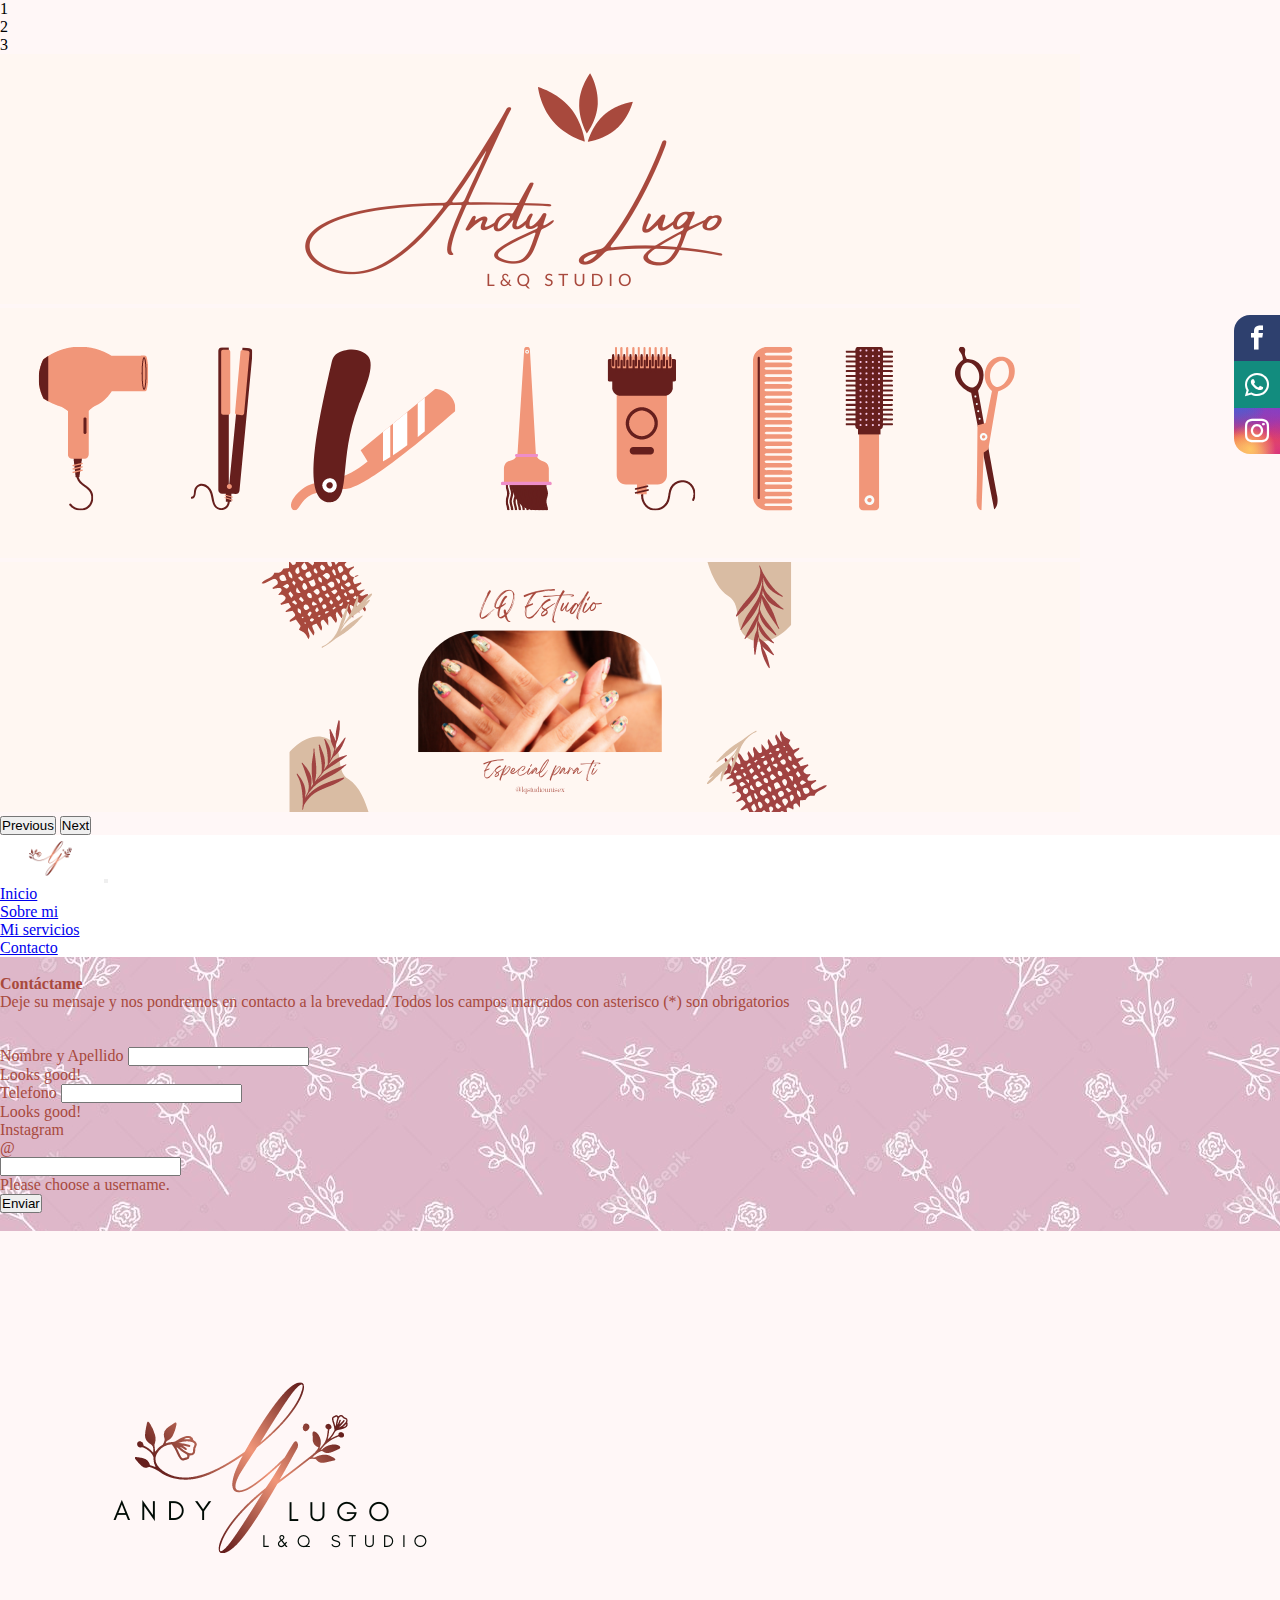
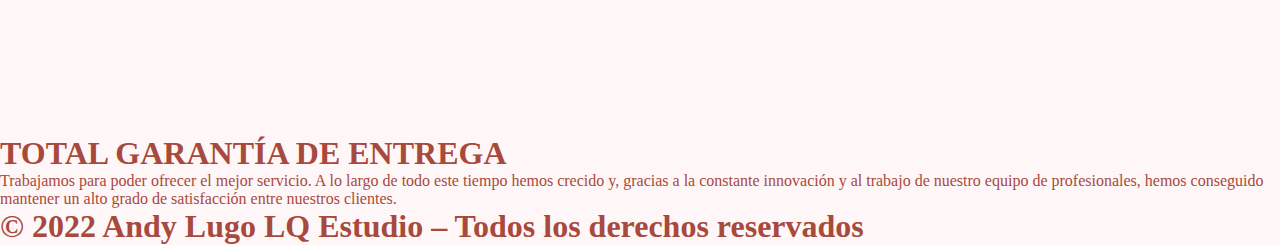
<file: html/contacto.html>
<!DOCTYPE html>
<html lang="en">
<head>
    <meta charset="UTF-8">
    <meta http-equiv="X-UA-Compatible" content="IE=edge">
    <meta name="viewport" content="width=device-width, initial-scale=1.0">
    <link href="https://cdn.jsdelivr.net/npm/bootstrap@5.1.3/dist/css/bootstrap.min.css" rel="stylesheet" integrity="sha384-1BmE4kWBq78iYhFldvKuhfTAU6auU8tT94WrHftjDbrCEXSU1oBoqyl2QvZ6jIW3" crossorigin="anonymous">
    <link rel="stylesheet" href="../estilo.css">
    <link rel="stylesheet" href="../font.css">
    <link rel="stylesheet" href="../main.css">
    <title>Document</title>
</head>
<body>
   <div>
    <!-- Social bar de mi pagina Web -->   
    <div class="social-bar">
      <a href="https://www.facebook.com/skateboarding.flores" class="icon icon-facebook" target="_blank"></a>
      <a href="https://api.whatsapp.com/message/7SD5QCI5YHERB1" class="icon icon-whatsapp" target="_blank"></a>
      <a href="https://www.instagram.com/lqstudiounisex/" class="icon icon-instagram1" target="_blank"></a>
    </div>
    <!-- Social bar de mi pagina Web --> 

    <!-- Cabezera de mi pagina Web -->
        <div>
          <Header class="container-fluid color1">
            <div class="container">
                <div class="item1">1</div>
                <div class="item2">2</div>
                <div class="item3">3</div>
            </div>
            
            <div id="carouselExampleControls" class="carousel slide container" data-bs-ride="carousel">
                <div class="carousel-inner">
                  <div class="carousel-item active">
                    <img src="../img/2.png" class="d-block w-100" alt="banner 1">
                  </div>
                  <div class="carousel-item">
                    <img src="../img/1.png" class="d-block w-100" alt="banner 2">
                  </div>
                  <div class="carousel-item">
                    <img src="../img/3.png" class="d-block w-100" alt="banner3">
                  </div>
                </div>
                <button class="carousel-control-prev" type="button" data-bs-target="#carouselExampleControls" data-bs-slide="prev">
                  <span class="carousel-control-prev-icon" aria-hidden="true"></span>
                  <span class="visually-hidden">Previous</span>
                </button>
                <button class="carousel-control-next" type="button" data-bs-target="#carouselExampleControls" data-bs-slide="next">
                  <span class="carousel-control-next-icon" aria-hidden="true"></span>
                  <span class="visually-hidden">Next</span>
                </button>
              </div>
        </Header>
        </div>
    <!-- Cabezera de mi pagina Web -->
         
    <!-- Menu de mi pagina Web --> 
        <div>
            <nav class="navbar navbar-expand-lg navbar-light bg-white scrolling-navbar fixed-top fixed-top">
                <div class="container-fluid">
                  <a class="navbar-brand" href="../index.html"> <img src="../img/Logo Andy.png" width="100px" alt="Logo Menu"></a>
                  <button class="navbar-toggler" type="button" data-bs-toggle="collapse" data-bs-target="#navbarSupportedContent" aria-controls="navbarSupportedContent" aria-expanded="false" aria-label="Toggle navigation">
                    <span class="navbar-toggler-icon"></span>
                  </button>
                  <div class="collapse navbar-collapse" id="navbarSupportedContent">
                    <ul class="navbar-nav me-auto mb-2 mb-lg-0">
                      <li class="nav-item">
                        <a class="nav-link active" aria-current="page" href="../index.html">Inicio</a>
                      </li>
                      <li class="nav-item">
                        <a class="nav-link" href="nosotros.html">Sobre mi</a>
                      </li>
                      <li class="nav-item">
                        <a class="nav-link" href="servicios.html">Mi servicios</a>
                      </li>
                      <li class="nav-item">
                        <a class="nav-link" href="contacto.html">Contacto</a>
                      </li>
                    </ul>
                  </div>
                </div>
              </nav>
        </div>
    <!-- Menu de mi pagina Web -->   
    
    <!-- Contenido de mi pagina Web --> 
        <div class="container-fluid colorletras fondohola">
            <main>
                
                <br>  
                <div class="row fs-2">
                    <div class="col-sm-12">
                        <p class="text-center"><strong>Contáctame</strong>
                        </p>
                        <p class="text-center fs-5">

                            Deje su mensaje y nos pondremos en contacto a la brevedad.
                            
                            Todos los campos marcados con asterisco (*) son obrigatorios</p>
                    </div>
                    <br>
                </div> 
                <br>
             <div>
                <form>
                    <div class="form-row">
                      <div class="col-md-4 mb-3">
                        <label for="validationServer01">Nombre y Apellido</label>
                        <input type="text" class="form-control ">
                        <div class="valid-feedback">
                          Looks good!
                        </div>
                      </div>
                      <div class="col-md-4 mb-3">
                        <label for="validationServer02">Telefono</label>
                        <input type="text" class="form-control">
                        <div class="valid-feedback">
                          Looks good!
                        </div>
                      </div>
                      <div class="col-md-4 mb-3">
                        <label for="validationServerUsername">Instagram</label>
                        <div class="input-group">
                          <div class="input-group-prepend">
                            <span class="input-group-text" id="inputGroupPrepend3">@</span>
                          </div>
                          <input type="text" class="form-control">
                          <div class="invalid-feedback">
                            Please choose a username.
                          </div>
                        </div>
                      </div>
                    </div>
                  <button class="btn btn-primary" type="submit">Enviar</button>
                  </form>
             </div>   
             
               
                
            </main>
            <br>
        </div>
    <!-- Contenido de mi pagina Web -->
    
    <!-- Pie de mi pagina Web -->
        <div>
          <footer class="color1">
            <div class="container-fluid color1 text-white">
                <div class="row d-flex align-items-center">
                    <div class="col-sm 2">
                        <img src="../img/L&Q STUDI'O.png" class="img-fluid"  alt="">
                        
                    </div>
                    <div class="col-10 colorletras">
                        <h1 class="fs-5"><strong>TOTAL GARANTÍA DE ENTREGA</strong></h1>
                        <p>Trabajamos para poder ofrecer el mejor servicio. A lo largo de todo este tiempo hemos crecido y, gracias a la constante innovación y al trabajo de nuestro equipo de profesionales, hemos conseguido mantener un alto grado de satisfacción entre nuestros clientes.
                        </p>
                    </div>
                </div>    
                <div class="row  colorletras">
                    <div class="col-12">
                        <h1 class="text-center  text-opacity-25 fs-3">© 2022 Andy Lugo LQ Estudio – Todos los derechos reservados</h1>
                    </div>

                </div>   

            </div>

        </footer>
        </div>
    <!-- Pie de mi pagina Web -->    


   <script src="https://cdn.jsdelivr.net/npm/bootstrap@5.1.3/dist/js/bootstrap.bundle.min.js" integrity="sha384-ka7Sk0Gln4gmtz2MlQnikT1wXgYsOg+OMhuP+IlRH9sENBO0LRn5q+8nbTov4+1p" crossorigin="anonymous"></script>   
</body>
</html>
</file>
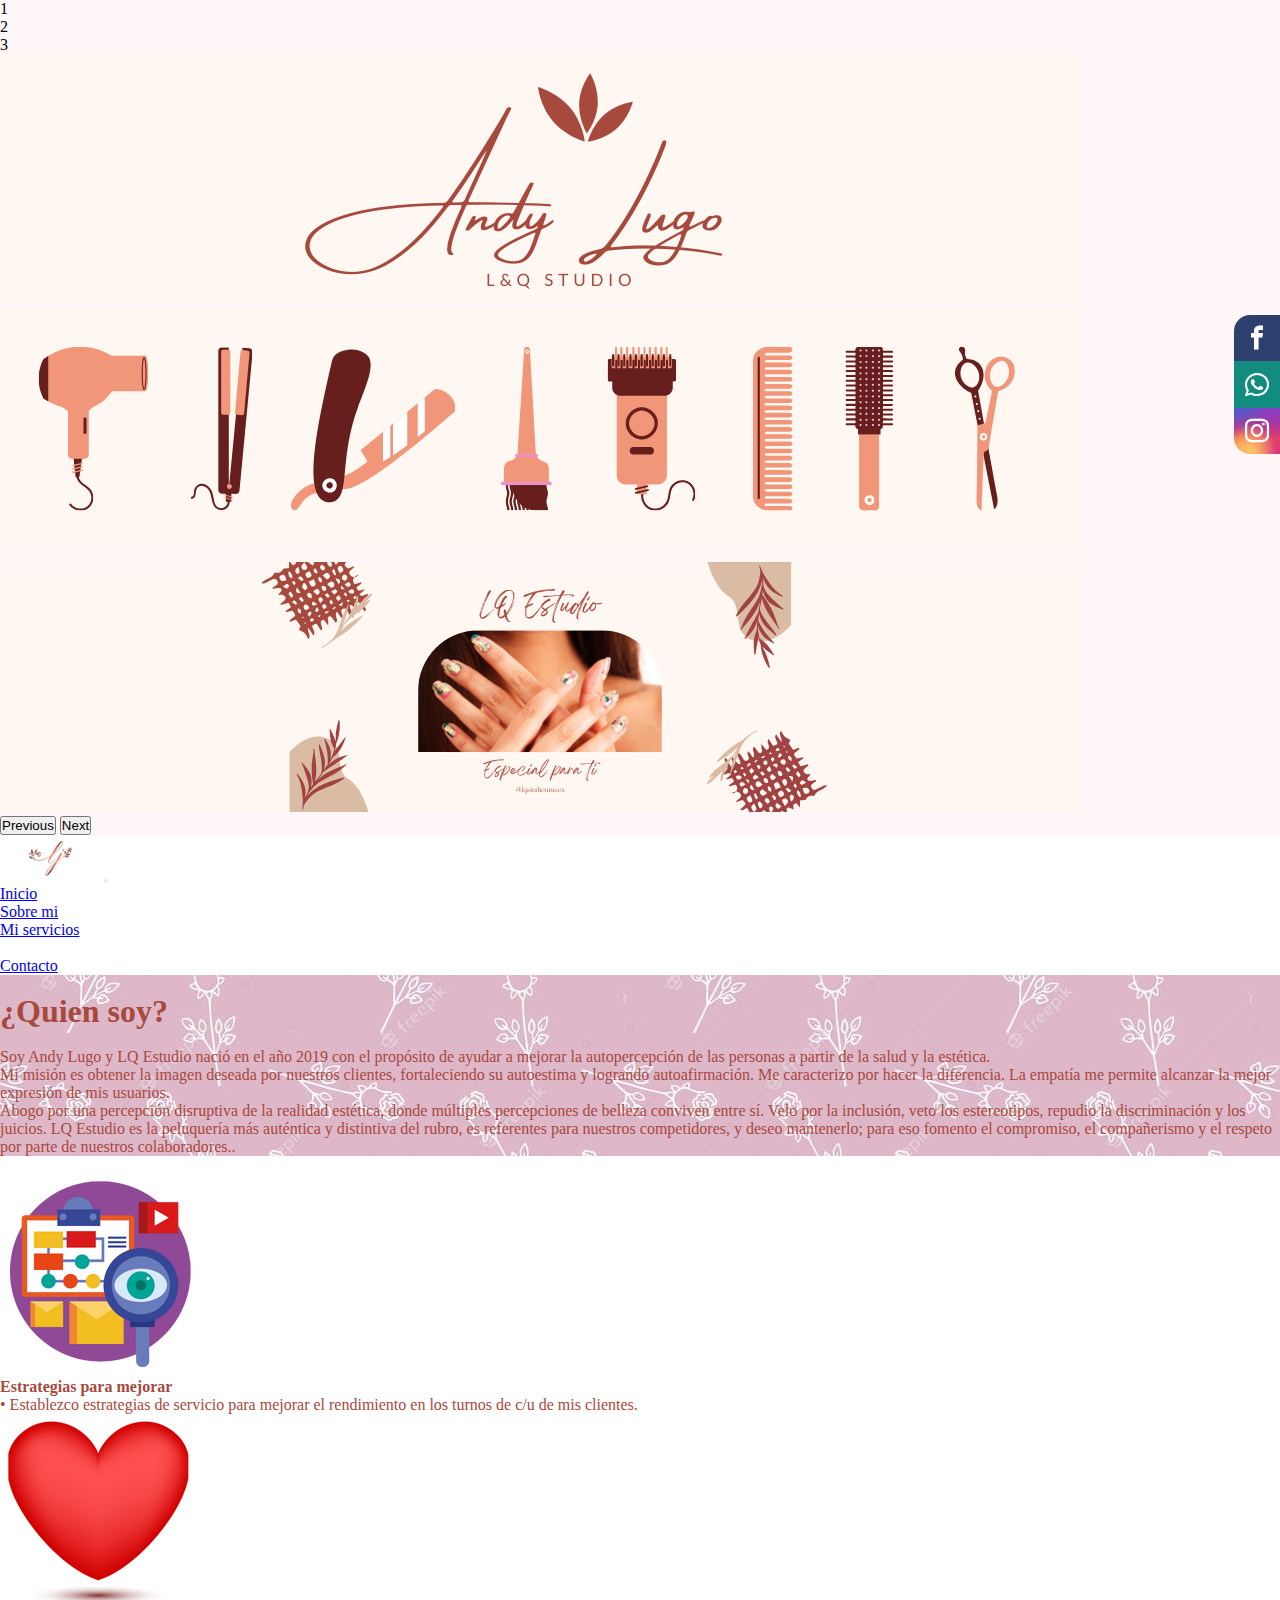
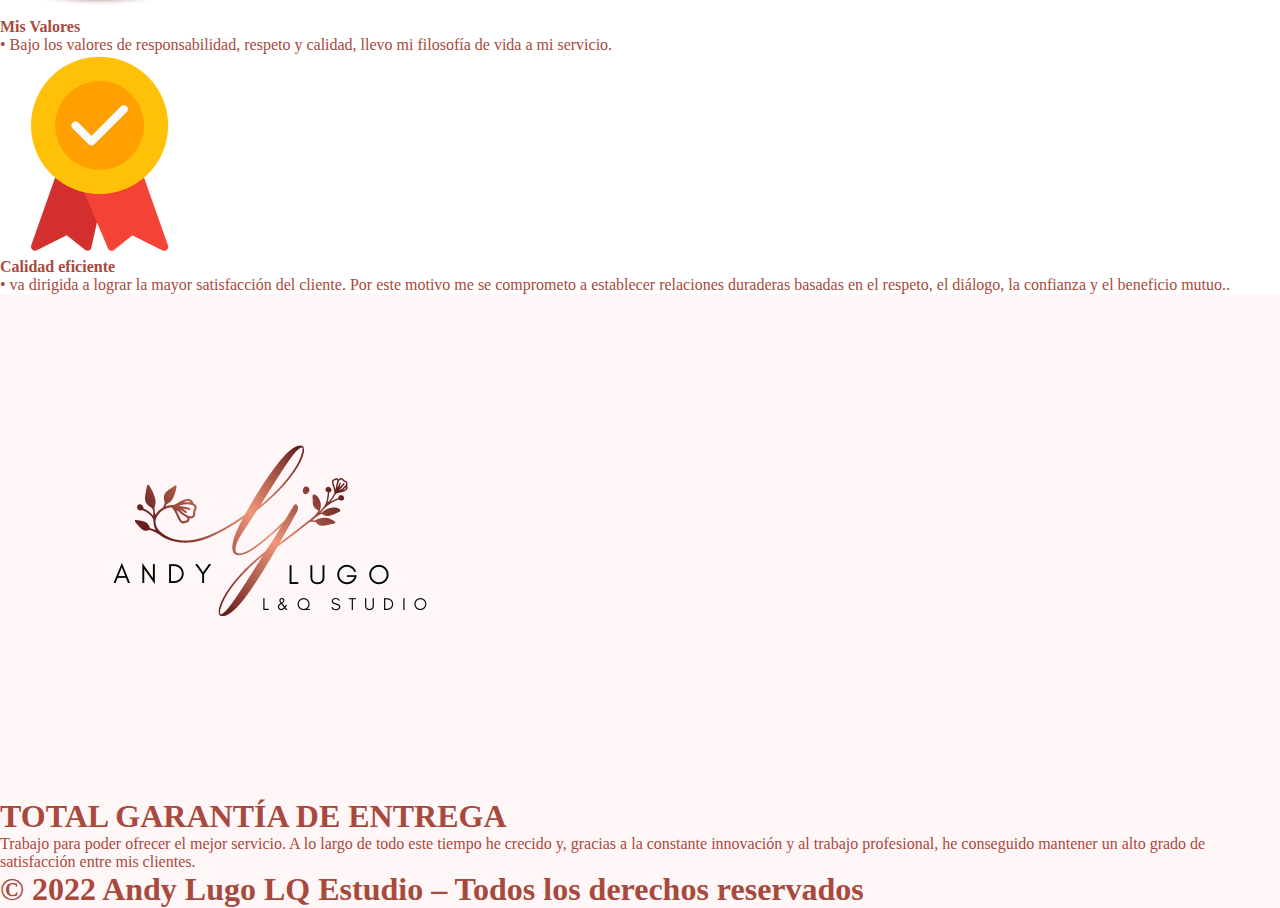
<file: html/nosotros.html>
<!DOCTYPE html>
<html lang="en">
<head>
    <meta charset="UTF-8">
    <meta http-equiv="X-UA-Compatible" content="IE=edge">
    <meta name="viewport" content="width=device-width, initial-scale=1.0">
    <link href="https://cdn.jsdelivr.net/npm/bootstrap@5.1.3/dist/css/bootstrap.min.css" rel="stylesheet" integrity="sha384-1BmE4kWBq78iYhFldvKuhfTAU6auU8tT94WrHftjDbrCEXSU1oBoqyl2QvZ6jIW3" crossorigin="anonymous">
    <link rel="stylesheet" href="../estilo.css">
    <link rel="stylesheet" href="../font.css">
    <link rel="stylesheet" href="../main.css">
    <title>Document</title>
</head>
<body>
   <div>
    <!-- Social bar de mi pagina Web -->   
    <div class="social-bar">
      <a href="https://www.facebook.com/skateboarding.flores" class="icon icon-facebook" target="_blank"></a>
      <a href="https://api.whatsapp.com/message/7SD5QCI5YHERB1" class="icon icon-whatsapp" target="_blank"></a>
      <a href="https://www.instagram.com/lqstudiounisex/" class="icon icon-instagram1" target="_blank"></a>
    </div>
    <!-- Social bar de mi pagina Web --> 

    <!-- Cabezera de mi pagina Web -->
        <div>
            <Header class="container-fluid color1">
                <div class="container">
                    <div class="item1">1</div>
                    <div class="item2">2</div>
                    <div class="item3">3</div>
                </div>
                
                <div id="carouselExampleControls" class="carousel slide container" data-bs-ride="carousel">
                    <div class="carousel-inner">
                      <div class="carousel-item active">
                        <img src="../img/2.png" class="d-block w-100" alt="banner 1">
                      </div>
                      <div class="carousel-item">
                        <img src="../img/1.png" class="d-block w-100" alt="banner 2">
                      </div>
                      <div class="carousel-item">
                        <img src="../img/3.png" class="d-block w-100" alt="banner3">
                      </div>
                    </div>
                    <button class="carousel-control-prev" type="button" data-bs-target="#carouselExampleControls" data-bs-slide="prev">
                      <span class="carousel-control-prev-icon" aria-hidden="true"></span>
                      <span class="visually-hidden">Previous</span>
                    </button>
                    <button class="carousel-control-next" type="button" data-bs-target="#carouselExampleControls" data-bs-slide="next">
                      <span class="carousel-control-next-icon" aria-hidden="true"></span>
                      <span class="visually-hidden">Next</span>
                    </button>
                  </div>
            </Header>
        </div>
    <!-- Cabezera de mi pagina Web -->
         
    <!-- Menu de mi pagina Web --> 
        <div>
            <nav class="navbar navbar-expand-lg navbar-light bg-white scrolling-navbar fixed-top fixed-top">
                <div class="container-fluid">
                  <a class="navbar-brand" href="../index.html"> <img src="../img/Logo Andy.png" width="100px" alt="Logo Menu"></a>
                  <button class="navbar-toggler" type="button" data-bs-toggle="collapse" data-bs-target="#navbarSupportedContent" aria-controls="navbarSupportedContent" aria-expanded="false" aria-label="Toggle navigation">
                    <span class="navbar-toggler-icon"></span>
                  </button>
                  <div class="collapse navbar-collapse" id="navbarSupportedContent">
                    <ul class="navbar-nav me-auto mb-2 mb-lg-0">
                      <li class="nav-item">
                        <a class="nav-link active" aria-current="page" href="../index.html">Inicio</a>
                      </li>
                      <li class="nav-item">
                        <a class="nav-link" href="nosotros.html">Sobre mi</a>
                      </li>
                      <li class="nav-item">
                        <a class="nav-link" href="servicios.html">Mi servicios</a>
                      </li>
                      <li class="nav-item">
                      <li class="nav-item">
                        <a class="nav-link" href="contacto.html">Contacto</a>
                      </li>
                    </ul>
                  </div>
                </div>
              </nav>
        </div>
    <!-- Menu de mi pagina Web -->   
    
    <!-- Contenido de mi pagina Web --> 
        <div class="container-fluid ">
            <main>
                <div class="row colorletras fondohola">
                    <div class="col-12">
                        <br>
                        <div class="container">
                            <h1 class="text-center"><strong>¿Quien soy?</strong></h1>
                            <br>
                            <div class="container text-center fs-2">
                                <p> Soy Andy Lugo y LQ Estudio nació en el año 2019 con el propósito de ayudar a mejorar 
                                la autopercepción de las personas a partir de la salud y la estética.

                                </p>
                                <p>​Mi misión es obtener la imagen deseada por nuestros clientes, 
                                  fortaleciendo su autoestima y logrando autoafirmación. Me caracterizo 
                                  por hacer la diferencia.
                                  La empatía me permite alcanzar la mejor expresión de mis usuarios.
                                </p>
                        
                                <p>Abogo por una percepción disruptiva de la realidad estética, 
                                   donde múltiples percepciones de belleza conviven entre sí. Velo 
                                   por la inclusión, veto los estereotipos, repudio la discriminación 
                                   y los juicios. LQ Estudio es la peluquería más auténtica y distintiva del rubro, 
                                   es referentes para nuestros competidores, y deseo mantenerlo; para 
                                   eso fomento el compromiso, el compañerismo y el respeto por parte de 
                                   nuestros colaboradores..</p>
                            </div>
                            
                        </div>
                       
                    </div>
                </div>
            
               
                
                <br>  
                <div class="row fw-lighter fs-2 text-center colorletras" >
                    <div class="col-sm 4">
                      <img src="../img/Sobre1.png" class="" alt=""> 
                        <p class="text-center"><strong>Estrategias para mejorar</strong>
                        </p>
                        <p class="text-center fs-5">• Establezco estrategias de servicio para mejorar el rendimiento en los turnos de c/u de mis clientes.</p>
                    </div>
                    <div class="col-sm 4">
                        <img src="../img/Sobre3.png" class="" alt=""> 
                        <p class="text-center"><strong>Mis Valores</strong>
                        </p>
                        <p class="text-center fs-5">• Bajo los valores de responsabilidad, respeto y calidad, llevo mi filosofía de vida a mi servicio.</p>    
                    </div>
                    <div class="col-sm 4">
                      <img src="../img/Sobre2.png" class="" alt="">
                        <p class="text-center"><strong>Calidad eficiente</strong>
                        </p>
                        <p class="text-center fs-5">• va dirigida a lograr la mayor satisfacción del cliente. Por este motivo me se comprometo a establecer 
                          relaciones duraderas basadas en el respeto, el diálogo, la confianza y el beneficio mutuo..</p>
                    </div>
                </div> 
             
               
                
            </main>
        </div>
    <!-- Contenido de mi pagina Web -->
    
    <!-- Pie de mi pagina Web -->
        <div>
          <footer class="color1">
            <div class="container-fluid color1 text-white">
                <div class="row d-flex align-items-center">
                    <div class="col-sm 2">
                        <img src="../img/L&Q STUDI'O.png" class="img-fluid"  alt="">
                        
                    </div>
                    <div class="col-10 colorletras">
                        <h1 class="fs-5"><strong>TOTAL GARANTÍA DE ENTREGA</strong></h1>
                        <p>Trabajo para poder ofrecer el mejor servicio. A lo largo de todo este tiempo he crecido y, gracias a la constante innovación y al trabajo profesional, he conseguido mantener un alto grado de satisfacción entre mis clientes.
                        </p>
                    </div>
                </div>    
                <div class="row  colorletras">
                    <div class="col-12">
                        <h1 class="text-center  text-opacity-25 fs-3">© 2022 Andy Lugo LQ Estudio – Todos los derechos reservados</h1>
                    </div>

                </div>   

            </div>

        </footer>
      </div>
    <!-- Pie de mi pagina Web -->    


   <script src="https://cdn.jsdelivr.net/npm/bootstrap@5.1.3/dist/js/bootstrap.bundle.min.js" integrity="sha384-ka7Sk0Gln4gmtz2MlQnikT1wXgYsOg+OMhuP+IlRH9sENBO0LRn5q+8nbTov4+1p" crossorigin="anonymous"></script>   
</body>
</html>
</file>
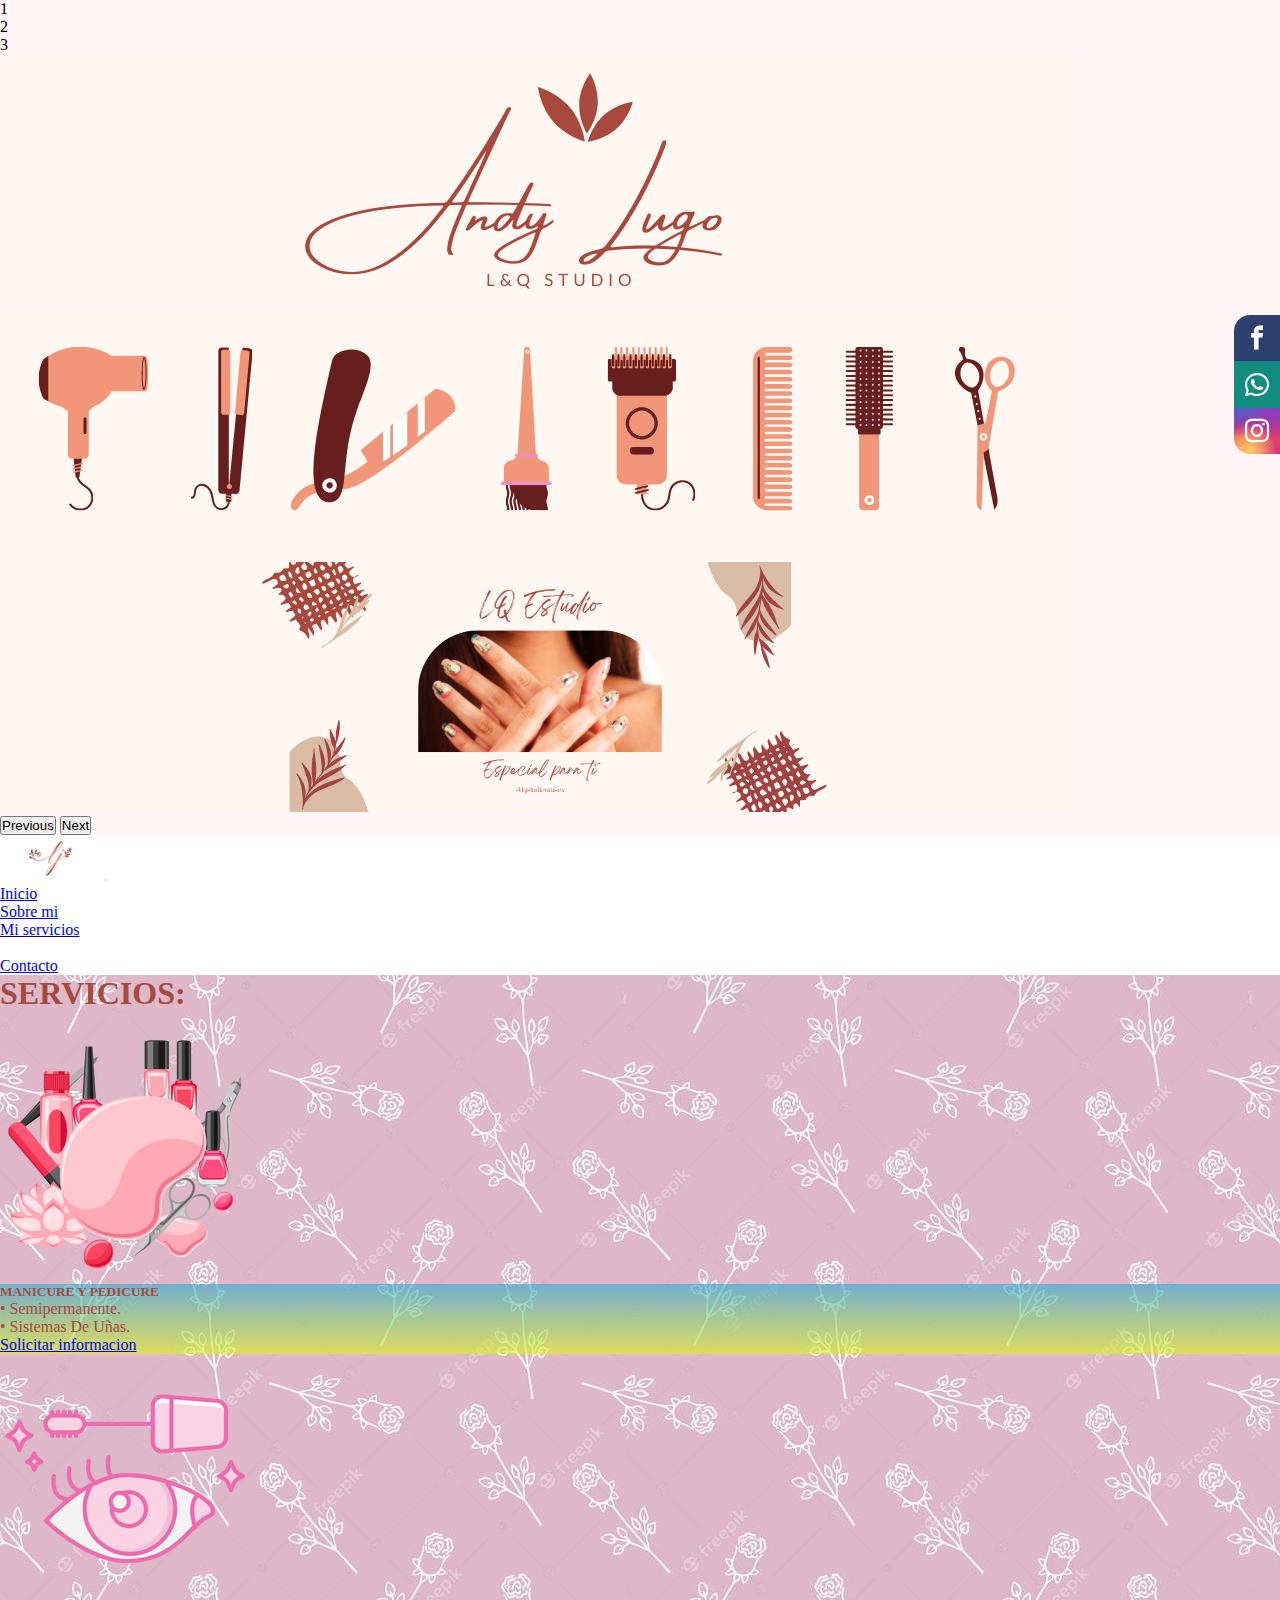
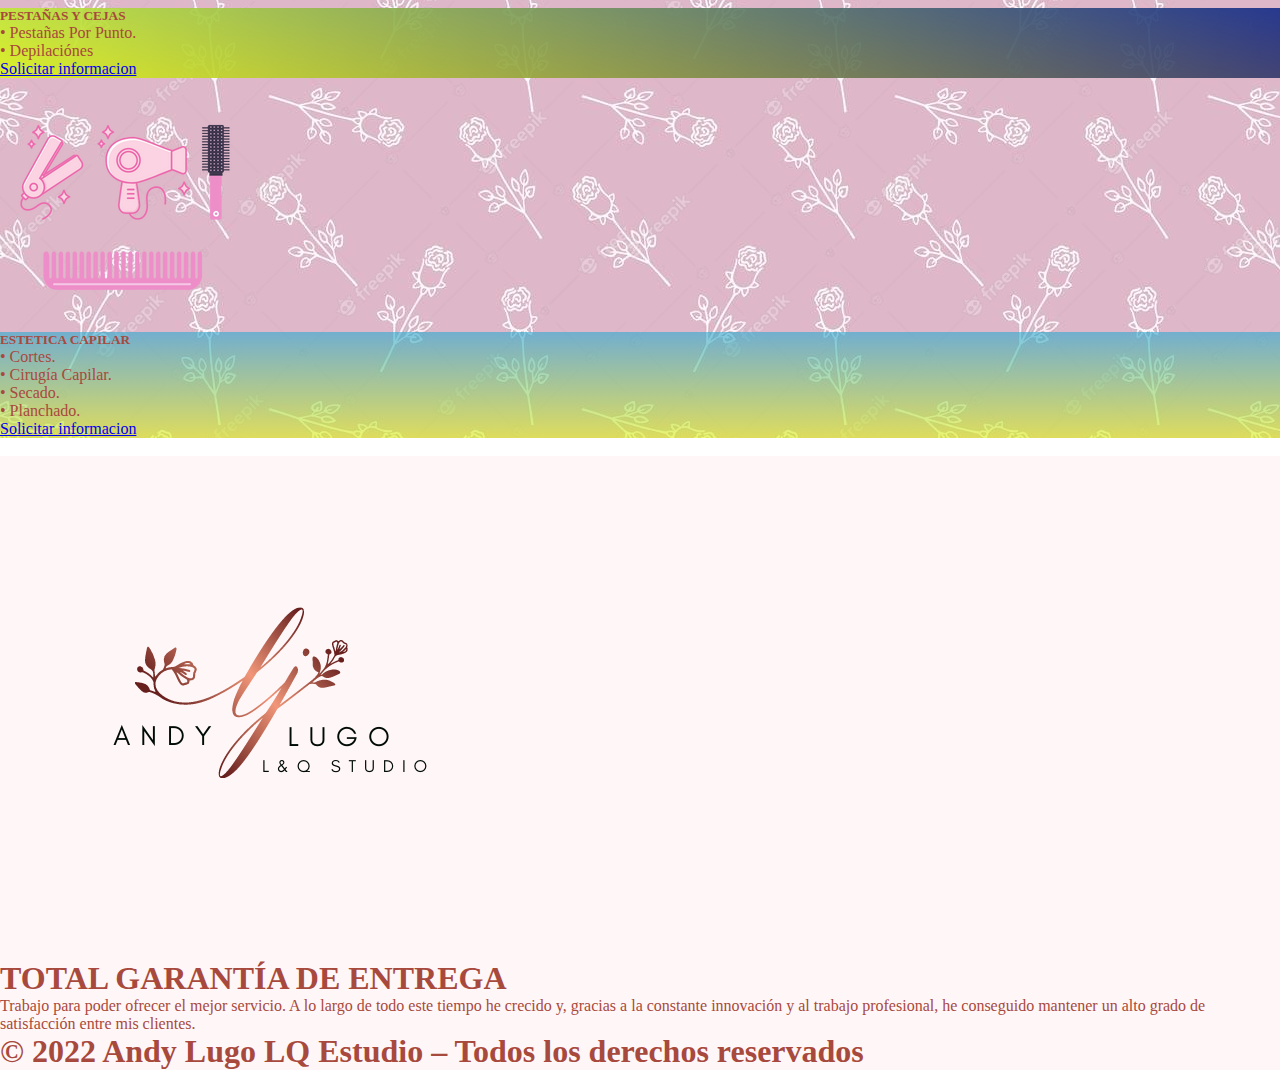
<file: html/servicios.html>
<!DOCTYPE html>
<html lang="en">
<head>
    <meta charset="UTF-8">
    <meta http-equiv="X-UA-Compatible" content="IE=edge">
    <meta name="viewport" content="width=device-width, initial-scale=1.0">
    <link href="https://cdn.jsdelivr.net/npm/bootstrap@5.1.3/dist/css/bootstrap.min.css" rel="stylesheet" integrity="sha384-1BmE4kWBq78iYhFldvKuhfTAU6auU8tT94WrHftjDbrCEXSU1oBoqyl2QvZ6jIW3" crossorigin="anonymous">
    <link rel="stylesheet" href="../estilo.css">
    <link rel="stylesheet" href="../font.css">
    <link rel="stylesheet" href="../main.css">
    <title>Document</title>
</head>
<body>
   <div>
    <!-- Social bar de mi pagina Web -->   
    <div class="social-bar">
      <a href="https://www.facebook.com/skateboarding.flores" class="icon icon-facebook" target="_blank"></a>
      <a href="https://api.whatsapp.com/message/7SD5QCI5YHERB1" class="icon icon-whatsapp" target="_blank"></a>
      <a href="https://www.instagram.com/lqstudiounisex/" class="icon icon-instagram1" target="_blank"></a>
    </div>
    <!-- Social bar de mi pagina Web --> 

    <!-- Cabezera de mi pagina Web -->
        <div>
            <Header class="container-fluid color1">
                <div class="container">
                    <div class="item1">1</div>
                    <div class="item2">2</div>
                    <div class="item3">3</div>
                </div>
                
                <div id="carouselExampleControls" class="carousel slide container" data-bs-ride="carousel">
                    <div class="carousel-inner">
                      <div class="carousel-item active">
                        <img src="../img/2.png" class="d-block w-100" alt="banner 1">
                      </div>
                      <div class="carousel-item">
                        <img src="../img/1.png" class="d-block w-100" alt="banner 2">
                      </div>
                      <div class="carousel-item">
                        <img src="../img/3.png" class="d-block w-100" alt="banner3">
                      </div>
                    </div>
                    <button class="carousel-control-prev" type="button" data-bs-target="#carouselExampleControls" data-bs-slide="prev">
                      <span class="carousel-control-prev-icon" aria-hidden="true"></span>
                      <span class="visually-hidden">Previous</span>
                    </button>
                    <button class="carousel-control-next" type="button" data-bs-target="#carouselExampleControls" data-bs-slide="next">
                      <span class="carousel-control-next-icon" aria-hidden="true"></span>
                      <span class="visually-hidden">Next</span>
                    </button>
                  </div>
            </Header>
        </div>
    <!-- Cabezera de mi pagina Web -->
         
    <!-- Menu de mi pagina Web --> 
        <div>
            <nav class="navbar navbar-expand-lg navbar-light bg-white scrolling-navbar fixed-top fixed-top">
                <div class="container-fluid">
                  <a class="navbar-brand" href="../index.html"> <img src="../img/Logo Andy.png" width="100px" alt="Logo Menu"></a>
                  <button class="navbar-toggler" type="button" data-bs-toggle="collapse" data-bs-target="#navbarSupportedContent" aria-controls="navbarSupportedContent" aria-expanded="false" aria-label="Toggle navigation">
                    <span class="navbar-toggler-icon"></span>
                  </button>
                  <div class="collapse navbar-collapse" id="navbarSupportedContent">
                    <ul class="navbar-nav me-auto mb-2 mb-lg-0">
                      <li class="nav-item">
                        <a class="nav-link active" aria-current="page" href="../index.html">Inicio</a>
                      </li>
                      <li class="nav-item">
                        <a class="nav-link" href="nosotros.html">Sobre mi</a>
                      </li>
                      <li class="nav-item">
                        <a class="nav-link" href="servicios.html">Mi servicios</a>
                      </li>
                      <li class="nav-item">
                      <li class="nav-item">
                        <a class="nav-link" href="contacto.html">Contacto</a>
                      </li>
                    </ul>
                  </div>
                </div>
              </nav>
        </div>
    <!-- Menu de mi pagina Web -->   
    
    <!-- Contenido de mi pagina Web --> 
        <div class="container-fluid colorletras fondohola">
            <main>
                
                <div class="row">
                    <div class="col-12">
                        <h1 class="text-center"><strong>SERVICIOS:</strong></h1>
                    </div>
            </div> 
            
                <br>
                  
                <div class="row text-center ">
                    <div class="col-sm 4">
                      <img src="../img/manicure.png" class="" alt="...">
                      <div class="card">
                        <div class="card-body">
                          <h5 class="card-title"><strong>MANICURE Y PEDICURE</strong></h5>
                          <p class="card-text">• Semipermanente.</p>
                          <p class="card-text">• Sistemas De Uñas.</p>
                          <a href="https://api.whatsapp.com/message/7SD5QCI5YHERB1" class="btn btn-primary">Solicitar informacion</a>
                        </div>
                      </div>
                    </div>
                    <div class="col-sm 4 ">
                      <img src="../img/pestañas.png" class="" alt=""> 
                      <div class="card">
                        <div class="card-body rocket">
                          <h5 class="card-title"><strong>PESTAÑAS Y CEJAS</strong></h5>
                          <p class="card-text">• Pestañas Por Punto.</p>     
                          <p class="card-text">• Depilaciónes</p>
                          <a href="https://api.whatsapp.com/message/7SD5QCI5YHERB1" class="btn btn-primary">Solicitar informacion</a>
                        </div>
                      </div>
                    </div>
                    <div class="col-sm 4 ">
                      <img src="../img/cabello.png" class="" alt="...">
                      <div class="card">
                        <div class="card-body">
                          <h5 class="card-title"><strong>ESTETICA CAPILAR</strong></h5>
                          <p class="card-text">• Cortes.</p>     
                          <p class="card-text">• Cirugía Capilar.</p>
                          <p class="card-text">• Secado.</p>
                          <p class="card-text">• Planchado.</p>
                          <a href="https://api.whatsapp.com/message/7SD5QCI5YHERB1" class="btn btn-primary">Solicitar informacion</a>
                          </div>
                        </div>
                      </div>
                  </div>
              </div>
             
               
                
            </main>
        </div>
    <!-- Contenido de mi pagina Web -->
    
    <!-- Pie de mi pagina Web -->
    <br>
        <div>
          <footer class="color1">
            <div class="container-fluid color1 text-white">
                <div class="row d-flex align-items-center">
                    <div class="col-sm 2">
                        <img src="../img/L&Q STUDI'O.png" class="img-fluid"  alt="">
                        
                    </div>
                    <div class="col-10 colorletras">
                        <h1 class="fs-5"><strong>TOTAL GARANTÍA DE ENTREGA</strong></h1>
                        <p>Trabajo para poder ofrecer el mejor servicio. A lo largo de todo este tiempo he crecido y, gracias a la constante innovación y al trabajo profesional, he conseguido mantener un alto grado de satisfacción entre mis clientes.
                        </p>
                    </div>
                </div>    
                <div class="row  colorletras">
                    <div class="col-12">
                        <h1 class="text-center  text-opacity-25 fs-3">© 2022 Andy Lugo LQ Estudio – Todos los derechos reservados</h1>
                    </div>

                </div>   

            </div>

        </footer>
        </div>
    <!-- Pie de mi pagina Web -->    


   <script src="https://cdn.jsdelivr.net/npm/bootstrap@5.1.3/dist/js/bootstrap.bundle.min.js" integrity="sha384-ka7Sk0Gln4gmtz2MlQnikT1wXgYsOg+OMhuP+IlRH9sENBO0LRn5q+8nbTov4+1p" crossorigin="anonymous"></script>   
</body>
</html>
</file>
<file: estilo.css>
*{
    margin: 0;
    padding: 0;
}

.color1{
    background: rgb(255, 247, 247);
}
.color2{
    background: rgb(221, 245, 22);
}
.color3{
    background: rgb(0, 8, 57);
}
.card{
    border:none;
    background: linear-gradient(to bottom, rgba(42, 169, 210, 0.6), rgba(221, 245, 22, 0.6))
    
}
.rocket{

    background: linear-gradient(to left, rgba(15, 17, 122, 0.75), rgba(221, 245, 22, 0.75))
}
.card:hover{
    box-shadow: 0px 2px 10px;
    background: linear-gradient(to right, rgba(16, 29, 203, 0.6), rgba(221, 245, 22, 0.6))
}
.colorletras{
    color: rgb(168, 73, 61);
}
.fondohola {
    background-color: #ffdd90;
    background-image: url("img/Rosa.jpg");
    background-size: auto
  }
</file>
<file: font.css>
@font-face {
  font-family: 'icomoon';
  src:  url('fonts/icomoon.eot?wu14je');
  src:  url('fonts/icomoon.eot?wu14je#iefix') format('embedded-opentype'),
    url('fonts/icomoon.ttf?wu14je') format('truetype'),
    url('fonts/icomoon.woff?wu14je') format('woff'),
    url('fonts/icomoon.svg?wu14je#icomoon') format('svg');
  font-weight: normal;
  font-style: normal;
  font-display: block;
}

[class^="icon-"], [class*=" icon-"] {
  /* use !important to prevent issues with browser extensions that change fonts */
  font-family: 'icomoon' !important;
  speak: none;
  font-style: normal;
  font-weight: normal;
  font-variant: normal;
  text-transform: none;
  line-height: 1;

  /* Better Font Rendering =========== */
  -webkit-font-smoothing: antialiased;
  -moz-osx-font-smoothing: grayscale;
}

.icon-facebook:before {
  content: "\ea90";
}
.icon-instagram1:before {
  content: "\ea92";
}
.icon-whatsapp:before {
  content: "\ea93";
}
</file>
<file: main.css>
html {
	font-size: 16px;
}

.social-bar {
	position: fixed;
	right: 0;
	top: 35%;
	font-size: 1.5rem;
	display: flex;
	flex-direction: column;
	align-items: flex-end;
	z-index: 100;
}

.icon {
	color: white;
	text-decoration: none;
	padding: .7rem;
	display: flex;
	transition: all .5s;
}

.icon-facebook {
	background: #2E406E;
}

.icon-whatsapp {
	background: #128C7E;
}

.icon-instagram1 {
		background: radial-gradient(circle farthest-corner at 35% 90%, #fec564, transparent 50%), radial-gradient(circle farthest-corner at 0 140%, #fec564, transparent 50%), radial-gradient(ellipse farthest-corner at 0 -25%, #5258cf, transparent 50%), radial-gradient(ellipse farthest-corner at 20% -50%, #5258cf, transparent 50%), radial-gradient(ellipse farthest-corner at 100% 0, #893dc2, transparent 50%), radial-gradient(ellipse farthest-corner at 60% -20%, #893dc2, transparent 50%), radial-gradient(ellipse farthest-corner at 100% 100%, #d9317a, transparent), linear-gradient(#6559ca, #bc318f 30%, #e33f5f 50%, #f77638 70%, #fec66d 100%);
	}

.icon:first-child {
	border-radius: 1rem 0 0 0;
}

.icon:last-child {
	border-radius: 0 0 0 1rem;
}

.icon:hover {
	padding-right: 3rem;
	border-radius: 1rem 0 0 1rem;
	box-shadow: 0 0 .5rem rgba(0, 0, 0, 0.42);
}
</file>
